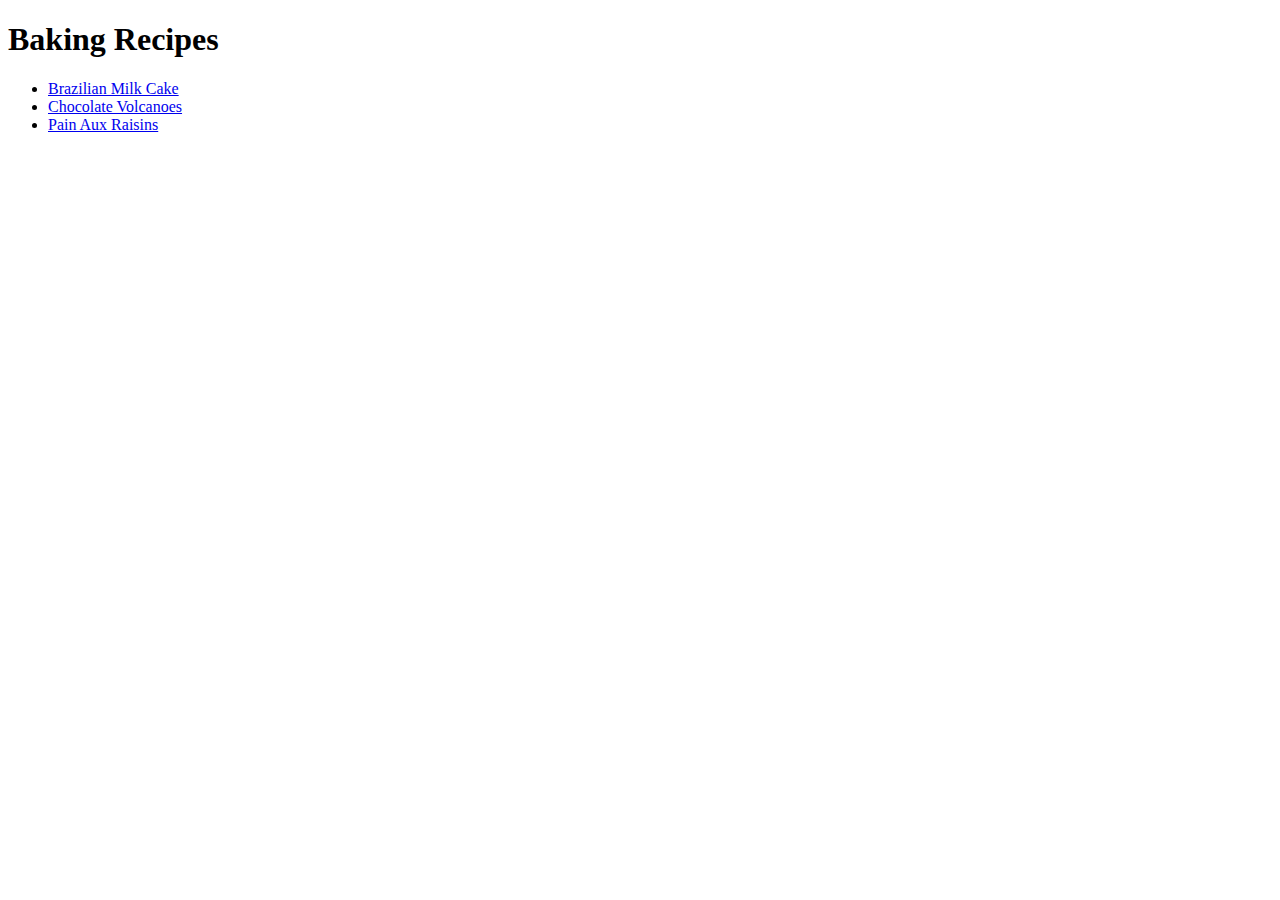
<file: index.html>
<!DOCTYPE html>
<html lang="en">
    <head>
        <meta charset="UTF-8">
        <title>Baking Recipes</title>
    </head>
    <body>
        <h1>Baking Recipes</h1>
        <ul>
            <li><a href="recipes/cake.html">Brazilian Milk Cake</a></li>
            <li><a href="recipes/volcanoes.html">Chocolate Volcanoes</a></li>
            <li><a href="recipes/pain-aux-raisins.html">Pain Aux Raisins</a></li>
        </ul>
    </body>
</html>
</file>
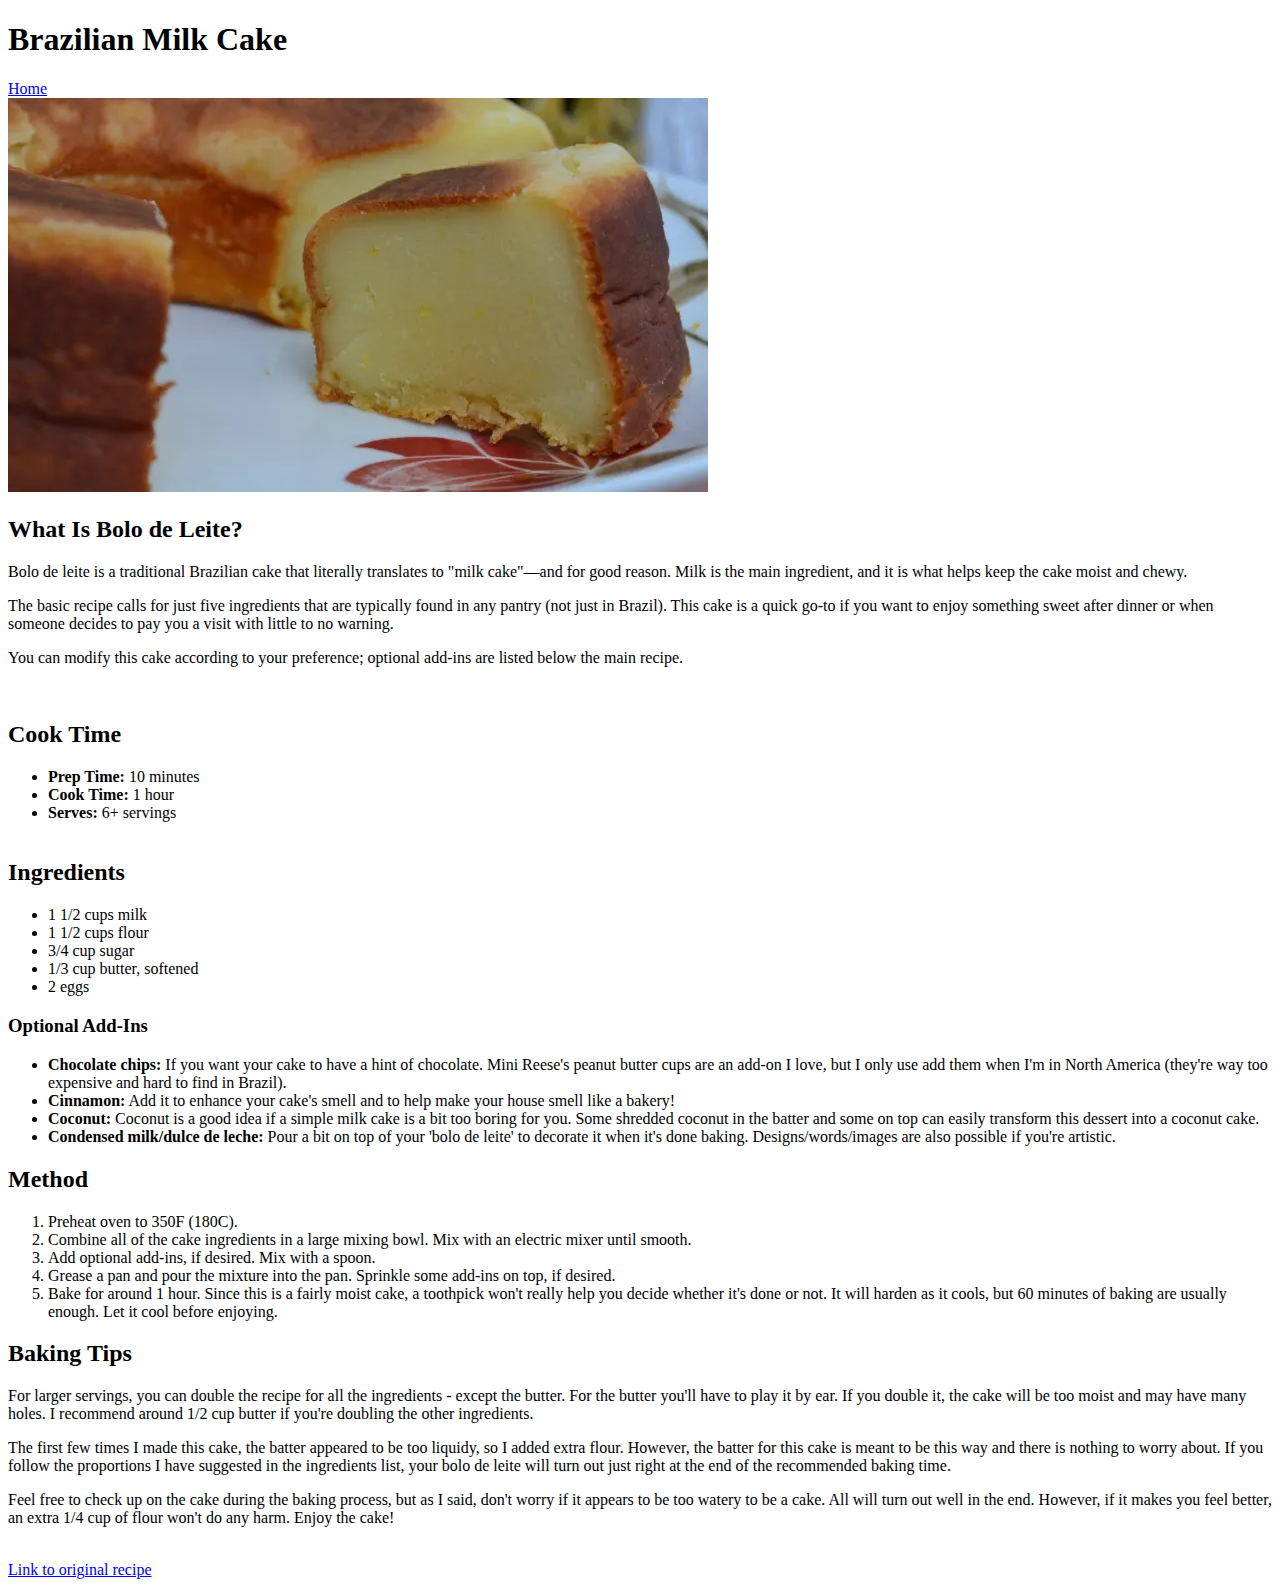
<file: recipes/cake.html>
<!DOCTYPE html>
<html lang="en">
    <head>
        <meta charset="utf-8">
        <title>Brazilian Milk Cake</title>
    </head>
    <body>
        <h1>Brazilian Milk Cake</h1>
        <a href="../index.html">Home</a><br />
        <img src="../images/milk-cake.webp" alt="Milk cake">
            <h2>What Is Bolo de Leite?</h2>
                <p>Bolo de leite is a traditional Brazilian cake that literally translates to
                "milk cake"—and for good reason. Milk is the main ingredient, and it is 
                what helps keep the cake moist and chewy.</p>
                <p>The basic recipe calls for just five ingredients that are typically
                found in any pantry (not just in Brazil). This cake is a quick go-to 
                if you want to enjoy something sweet after dinner or when someone decides 
                to pay you a visit with little to no warning.</p>
                <p>You can modify this cake according to your preference; 
                    optional add-ins are listed below the main recipe.</p><br />

            <h2>Cook Time</h2>
            <ul>
                <li><strong>Prep Time:</strong> 10 minutes</li>
                <li><strong>Cook Time:</strong> 1 hour</li>
                <li><strong>Serves:</strong> 6+ servings</li><br />
            </ul>

            <h2>Ingredients</h2>
            <ul>
                <li>1 1/2 cups milk</li>
                <li>1 1/2 cups flour</li>
                <li>3/4 cup sugar</li>
                <li>1/3 cup butter, softened</li>
                <li>2 eggs</li>
            </ul>
                
                <h3>Optional Add-Ins</h3>
                <ul>
                    <li><strong>Chocolate chips:</strong> If you want your cake to have a hint of chocolate. 
                        Mini Reese's peanut butter cups are an add-on I love, but I only use add them 
                        when I'm in North America (they're way too expensive and hard to find in Brazil).</li>
                    <li><strong>Cinnamon:</strong> Add it to enhance your cake's smell and to help make 
                        your house smell like a bakery!</li>
                    <li><strong>Coconut:</strong> Coconut is a good idea if a simple milk cake is a bit 
                        too boring for you. Some shredded coconut in the batter and some on top can easily 
                        transform this dessert into a coconut cake.</li>
                    <li><strong>Condensed milk/dulce de leche:</strong> Pour a bit on top of your 
                        'bolo de leite' to decorate it when it's done baking. Designs/words/images 
                        are also possible if you're artistic.</li>
                </ul>
            
            <h2>Method</h2>
            <ol>
                <li>Preheat oven to 350F (180C).</li>
                <li>Combine all of the cake ingredients in a large mixing bowl.
                     Mix with an electric mixer until smooth.</li>
                <li>Add optional add-ins, if desired. Mix with a spoon.</li>
                <li>Grease a pan and pour the mixture into the pan. 
                    Sprinkle some add-ins on top, if desired.</li>
                <li>Bake for around 1 hour. Since this is a fairly moist cake, 
                    a toothpick won't really help you decide whether it's done or not.
                     It will harden as it cools, but 60 minutes of baking are usually enough. 
                     Let it cool before enjoying.</li>
            </ol>
            
            <h2>Baking Tips</h2>
                <p>For larger servings, you can double the recipe for all the ingredients - except the butter.
                    For the butter you'll have to play it by ear. If you double it, the cake will be too 
                    moist and may have many holes. I recommend around 1/2 cup butter if you're doubling the
                    other ingredients.
                </p>
                <p>The first few times I made this cake, the batter appeared to be too liquidy,
                     so I added extra flour. However, the batter for this cake is meant to be this 
                     way and there is nothing to worry about. If you follow the proportions I have 
                     suggested in the ingredients list, your bolo de leite will turn out just right
                      at the end of the recommended baking time.</p>
                <p>Feel free to check up on the cake during the baking process, but as I said, don't
                     worry if it appears to be too watery to be a cake. All will turn out well in the end. 
                     However, if it makes you feel better, an extra 1/4 cup of flour won't do any harm. 
                     Enjoy the cake!</p><br />

        <a href="https://discover.hubpages.com/food/Brazilian-Milk-Cake">Link to original recipe</a>
    </body>
</html>
</file>
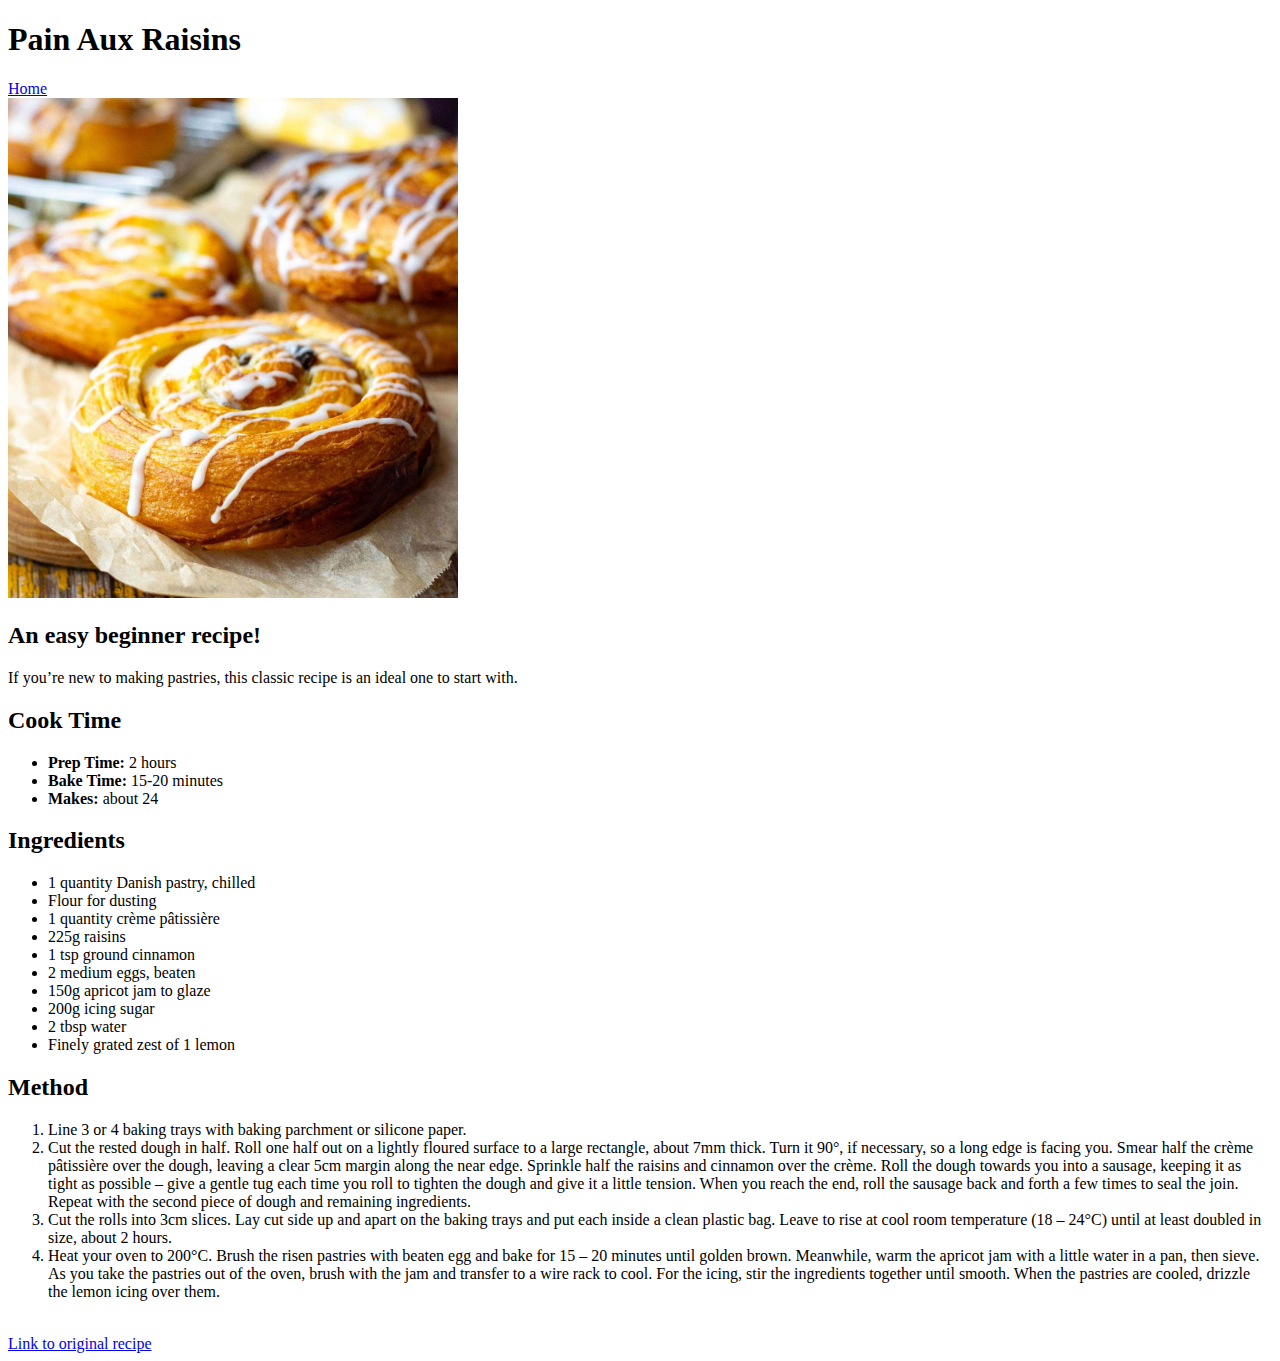
<file: recipes/pain-aux-raisins.html>
<!DOCTYPE html>
<html lang="en">
    <head>
        <meta charset="utf-8">
        <title>Pain Aux Raisins</title>
    </head>
    <body>
        <h1>Pain Aux Raisins</h1>
        <a href="../index.html">Home</a><br />
        <img src="../images/pain-aux-raisins.jpg" alt="Pain aux raisins with icing" width="450" height="500">

            <h2>An easy beginner recipe!</h2>
            <p>If you’re new to making pastries, this classic recipe is an ideal one to start with.</p>
            <h2>Cook Time</h2>
            <ul>
                <li><strong>Prep Time:</strong> 2 hours</li>
                <li><strong>Bake Time:</strong> 15-20 minutes</li>
                <li><strong>Makes:</strong> about 24</li>
            </ul>
            <h2>Ingredients</h2>
            <ul>
                <li>1 quantity Danish pastry, chilled</li>
                <li>Flour for dusting</li>
                <li>1 quantity crème pâtissière</li>
                <li>225g raisins</li>
                <li>1 tsp ground cinnamon</li>
                <li>2 medium eggs, beaten</li>
                <li>150g apricot jam to glaze</li>
                <li>200g icing sugar</li>
                <li>2 tbsp water</li>
                <li>Finely grated zest of 1 lemon</li>
            </ul>
            <h2>Method</h2>
            <ol>
                <li>Line 3 or 4 baking trays with baking parchment or silicone paper.</li>
                <li>Cut the rested dough in half. Roll one half out on a lightly floured surface to a large rectangle, about 7mm thick. Turn it 90°, if necessary, so a long edge is facing you. Smear half the crème pâtissière over the dough, leaving a clear 5cm margin along the near edge. Sprinkle half the raisins and cinnamon over the crème. Roll the dough towards you into a sausage, keeping it as tight as possible – give a gentle tug each time you roll to tighten the dough and give it a little tension. When you reach the end, roll the sausage back and forth a few times to seal the join. Repeat with the second piece of dough and remaining ingredients.</li>
                <li>Cut the rolls into 3cm slices. Lay cut side up and apart on the baking trays and put each inside a clean plastic bag. Leave to rise at cool room temperature (18 – 24°C) until at least doubled in size, about 2 hours.</li>
                <li>Heat your oven to 200°C. Brush the risen pastries with beaten egg and bake for 15 – 20 minutes until golden brown. Meanwhile, warm the apricot jam with a little water in a pan, then sieve. As you take the pastries out of the oven, brush with the jam and transfer to a wire rack to cool. For the icing, stir the ingredients together until smooth. When the pastries are cooled, drizzle the lemon icing over them.</li>
            </ol><br />
            <a href="https://www.paulhollywood.com/post/pain-aux-raisins">Link to original recipe</a>
    </body>
</html>
</file>
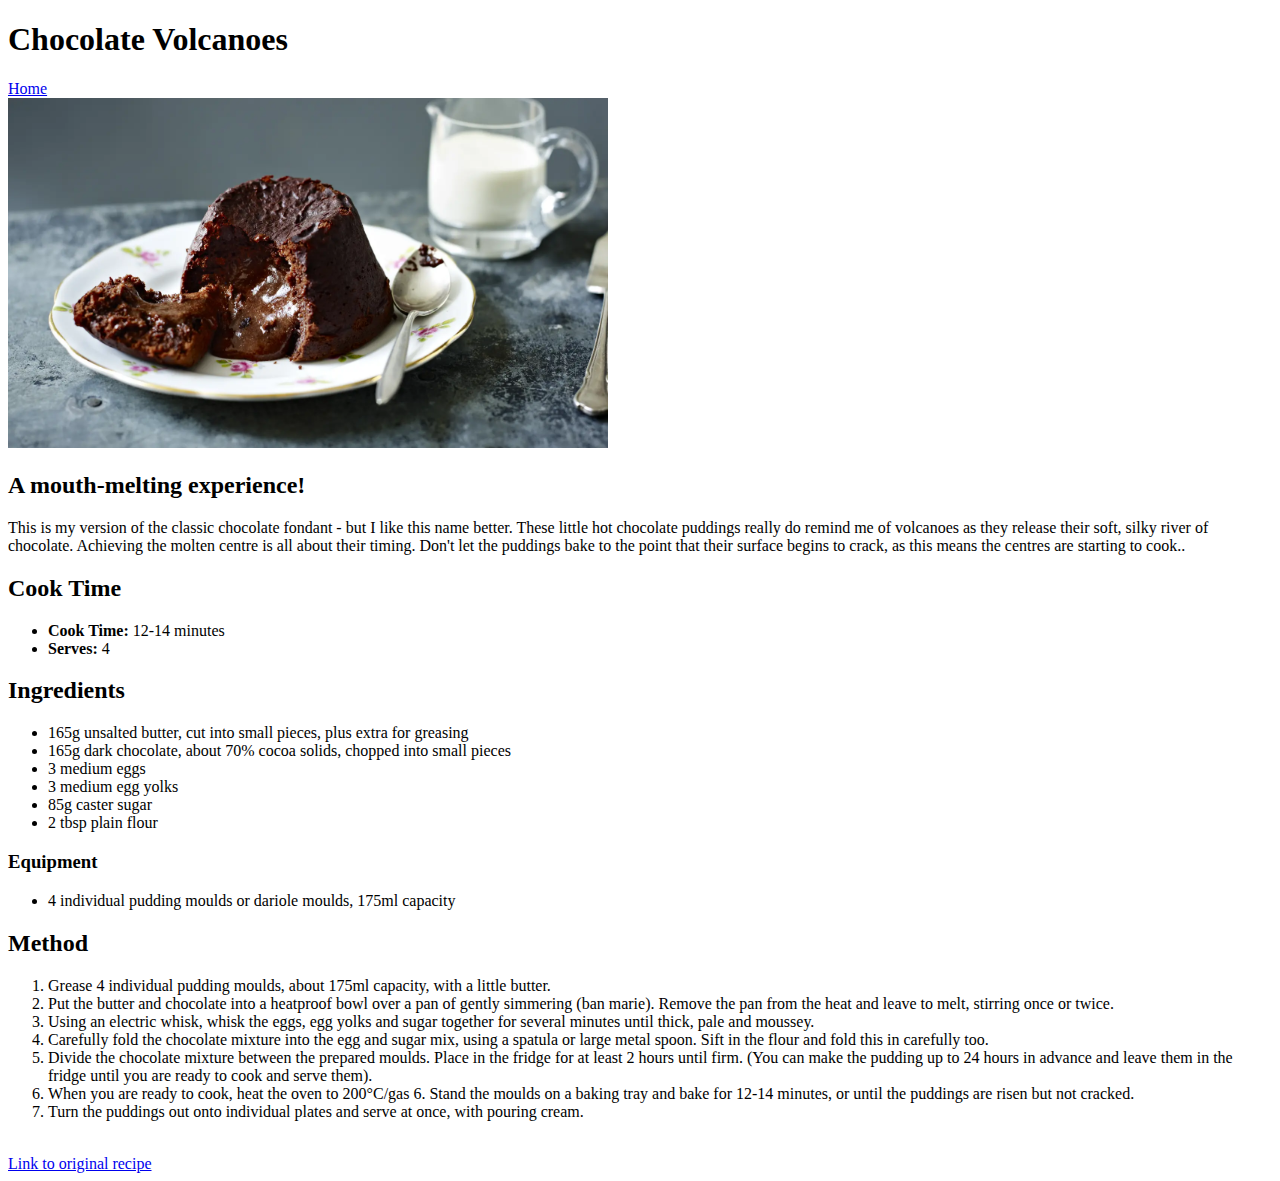
<file: recipes/volcanoes.html>
<!DOCTYPE html>
<html lang="en">
    <head>
        <meta charset="utf-8">
        <title>Chocolate Volcanoes</title>
    </head>
    <body>
        <h1>Chocolate Volcanoes</h1>
        <a href="../index.html">Home</a><br />
        <img src="../images/volcano.jpg" alt="Chocolate volcano in a plate" width="600" height="350">
            <h2>A mouth-melting experience!</h2>
                <p>This is my version of the classic chocolate fondant - but I like this name better. These little hot chocolate puddings really do remind me of volcanoes as they release their soft, silky river of chocolate. Achieving the molten centre is all about their timing. Don't let the puddings bake to the point that their surface begins to crack, as this means the centres are starting to cook..</p>
            
            <h2>Cook Time</h2>
            <ul>
                <li><strong>Cook Time:</strong> 12-14 minutes</li>
                <li><strong>Serves:</strong> 4</li>
            </ul>
            
            <h2>Ingredients</h2>
            <ul>
                <li>165g unsalted butter, cut into small pieces, plus extra for greasing</li>
                <li>165g dark chocolate, about 70% cocoa solids, chopped into small pieces</li>
                <li>3 medium eggs</li>
                <li>3 medium egg yolks</li>
                <li>85g caster sugar</li>
                <li>2 tbsp plain flour</li>
            </ul>
                <h3>Equipment</h3>
                <ul>
                    <li>4 individual pudding moulds or dariole moulds, 175ml capacity</li>
                </ul>
            <h2>Method</h2>
            <ol>
                <li>Grease 4 individual pudding moulds, about 175ml capacity, with a little butter.</li>
                <li>Put the butter and chocolate into a heatproof bowl over a pan of gently simmering (ban marie). Remove the pan from the heat and leave to melt, stirring once or twice.</li>
                <li>Using an electric whisk, whisk the eggs, egg yolks and sugar together for several minutes until thick, pale and moussey.</li>
                <li>Carefully fold the chocolate mixture into the egg and sugar mix, using a spatula or large metal spoon. Sift in the flour and fold this in carefully too.</li>
                <li>Divide the chocolate mixture between the prepared moulds. Place in the fridge for at least 2 hours until firm. (You can make the pudding up to 24 hours in advance and leave them in the fridge until you are ready to cook and serve them).</li>
                <li>When you are ready to cook, heat the oven to 200°C/gas 6. Stand the moulds on a baking tray and bake for 12-14 minutes, or until the puddings are risen but not cracked.</li>
                <li>Turn the puddings out onto individual plates and serve at once, with pouring cream.</li>
            </ol><br />
            <a href="https://www.paulhollywood.com/post/chocolate-volcanoes">Link to original recipe</a>
    </body>
</html>
</file>
